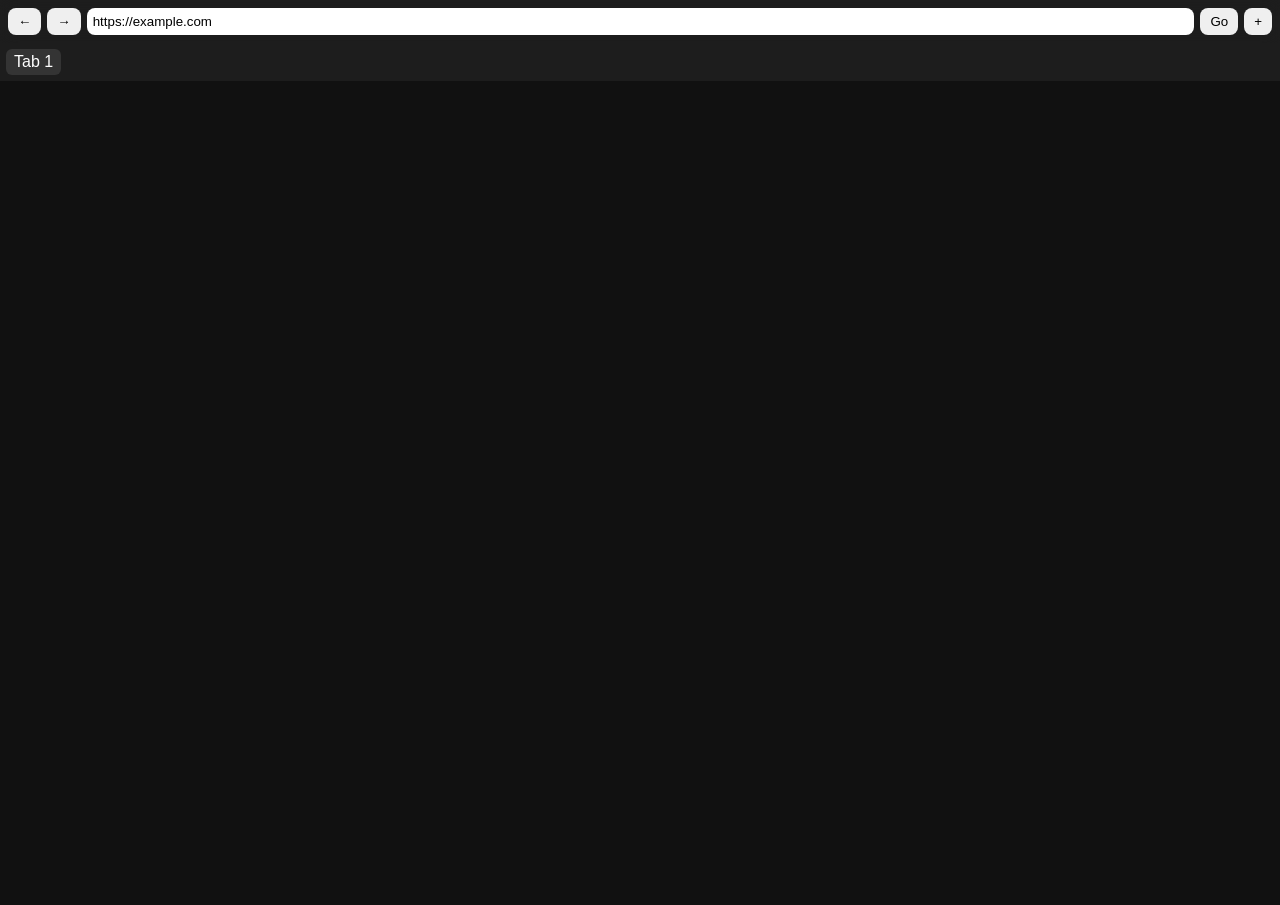
<file: Content/Apps/com.browser.app/Index.html>
<!DOCTYPE html>
<html lang="en">
<head>
<meta charset="UTF-8">
<title>19OS Browser</title>
<style>
body {
  margin: 0;
  font-family: sans-serif;
  background: #111;
  color: white;
}

/* Top bar */
.bar {
  display: flex;
  gap: 6px;
  padding: 8px;
  background: rgba(255,255,255,0.05);
  backdrop-filter: blur(10px);
}

.bar input {
  flex: 1;
  padding: 6px;
  border-radius: 8px;
  border: none;
}

.bar button {
  padding: 6px 10px;
  border: none;
  border-radius: 8px;
  cursor: pointer;
}

/* Tabs */
.tabs {
  display: flex;
  gap: 4px;
  padding: 6px;
  background: rgba(255,255,255,0.05);
}

.tab {
  padding: 4px 8px;
  background: rgba(255,255,255,0.1);
  border-radius: 6px;
  cursor: pointer;
}

/* View */
iframe {
  width: 100%;
  height: calc(100vh - 80px);
  border: none;
}
</style>
</head>

<body>

<div class="bar">
  <button onclick="goBack()">←</button>
  <button onclick="goForward()">→</button>
  <input id="url" placeholder="Enter URL or search...">
  <button onclick="loadURL()">Go</button>
  <button onclick="newTab()">+</button>
</div>

<div class="tabs" id="tabs"></div>

<iframe id="view"></iframe>

<script>
// ===============================
// 🌐 BROWSER CORE
// ===============================
let tabs = [];
let currentTab = 0;

function newTab(url = "https://example.com") {
  tabs.push({
    history: [url],
    index: 0
  });
  currentTab = tabs.length - 1;
  renderTabs();
  loadCurrent();
}

function loadURL() {
  let input = document.getElementById("url").value.trim();

  if (!input.startsWith("http")) {
    input = "https://www.google.com/search?q=" + encodeURIComponent(input);
    window.open(input, "_blank"); // fallback
    return;
  }

  const tab = tabs[currentTab];
  tab.history.push(input);
  tab.index++;
  loadCurrent();
}

function loadCurrent() {
  const tab = tabs[currentTab];
  const url = tab.history[tab.index];

  document.getElementById("url").value = url;

  const iframe = document.getElementById("view");

  // Try iframe
  iframe.src = url;

  // If blocked → fallback
  iframe.onerror = () => {
    window.open(url, "_blank");
  };
}

function goBack() {
  const tab = tabs[currentTab];
  if (tab.index > 0) {
    tab.index--;
    loadCurrent();
  }
}

function goForward() {
  const tab = tabs[currentTab];
  if (tab.index < tab.history.length - 1) {
    tab.index++;
    loadCurrent();
  }
}

function renderTabs() {
  const el = document.getElementById("tabs");
  el.innerHTML = "";

  tabs.forEach((t, i) => {
    const tab = document.createElement("div");
    tab.className = "tab";
    tab.innerText = "Tab " + (i + 1);

    tab.onclick = () => {
      currentTab = i;
      loadCurrent();
    };

    el.appendChild(tab);
  });
}

// Init
newTab();
</script>

</body>
</html>
</file>
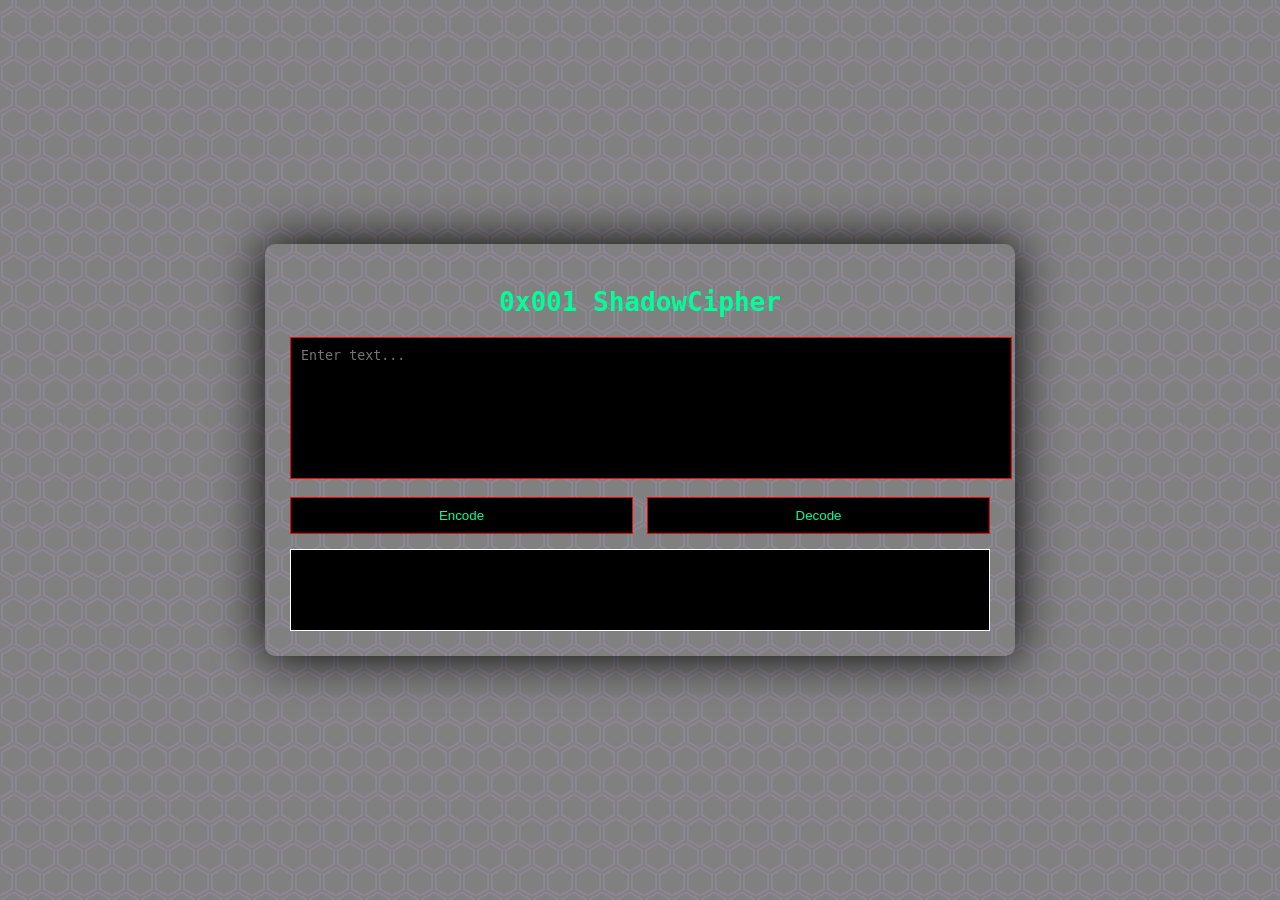
<file: Content/Apps/com.os.secretlang/Index.html>
<!DOCTYPE html>
<html lang="en">
<head>
<meta charset="UTF-8">
<meta name="viewport" content="width=device-width, initial-scale=1.0">
<title>0x001 ShadowCipher</title>

<style>
body {
  background: gray;
    background-image: url('data:image/svg+xml,%3Csvg xmlns="http://www.w3.org/2000/svg" width="28" height="49" viewBox="0 0 28 49"%3E%3Cg fill-rule="evenodd"%3E%3Cg id="hexagons" fill="%239C92AC" fill-opacity="0.4" fill-rule="nonzero"%3E%3Cpath d="M13.99 9.25l13 7.5v15l-13 7.5L1 31.75v-15l12.99-7.5zM3 17.9v12.7l10.99 6.34 11-6.35V17.9l-11-6.34L3 17.9zM0 15l12.98-7.5V0h-2v6.35L0 12.69v2.3zm0 18.5L12.98 41v8h-2v-6.85L0 35.81v-2.3zM15 0v7.5L27.99 15H28v-2.31h-.01L17 6.35V0h-2zm0 49v-8l12.99-7.5H28v2.31h-.01L17 42.15V49h-2z"/%3E%3C/g%3E%3C/g%3E%3C/svg%3E');
    color: #00ff99;
    font-family: monospace;
    display: flex;
    justify-content: center;
    align-items: center;
    height: 100vh;
    margin: 0;
}

.container {
    width: 700px;
  height: 100vh:
    background: #111;
    padding: 25px;
    border-radius: 10px;
    box-shadow: 0 0 50px black;
}

h1 {
    text-align: center;
    margin-bottom: 20px;
}

textarea {
    width: 100%;
    height: 120px;
    background: black;
    color: #00ff99;
    border: 1px solid red;
    padding: 10px;
    resize: none;
    margin-bottom: 15px;
}

button {
    width: 49%;
    padding: 10px;
    background: black;
    color: #00ff99;
    border: 1px solid red;
    cursor: pointer;
    transition: 0.3s;
}

button:hover {
    background: white;
    color: black;
}

.output {
    margin-top: 15px;
    word-wrap: break-word;
    background: black;
    padding: 10px;
    border: 1px solid white;
    min-height: 60px;
}
</style>
</head>

<body>

<div class="container">
    <h1>0x001 ShadowCipher</h1>

    <textarea id="input" placeholder="Enter text..."></textarea>

    <div style="display:flex; justify-content:space-between;">
        <button onclick="encode()">Encode</button>
        <button onclick="decode()">Decode</button>
    </div>

    <div class="output" id="output"></div>
</div>

<script>
// Encode Function
function encode() {
    const text = document.getElementById("input").value;
    let result = [];

    for (let char of text) {
        let code;

        if (char === " ") {
            code = "0x001000";
        }

        else if (char >= "A" && char <= "Z") {
            let hex = (char.charCodeAt(0) - 64).toString(16).toUpperCase().padStart(2, "0");
            code = "0x0011" + hex;
        }

        else if (char >= "a" && char <= "z") {
            let hex = (char.charCodeAt(0) - 96).toString(16).toUpperCase().padStart(2, "0");
            code = "0x0012" + hex;
        }

        else if (char >= "0" && char <= "9") {
            let hex = (char.charCodeAt(0) - 48).toString(16).toUpperCase().padStart(2, "0");
            code = "0x0013" + hex;
        }

        else {
            const symbols = {
                ".":"01", ",":"02", "!":"03", "?":"04",
                "@":"05", "#":"06", "$":"07", "%":"08",
                "&":"09", "*":"0A", "(":"0B", ")":"0C",
                "-":"0D", "_":"0E", "+":"0F", "=":"10",
                ":":"11", ";":"12", "/":"13", "\\":"14"
            };

            if (symbols[char]) {
                code = "0x0014" + symbols[char];
            } else {
                code = char; // unsupported char
            }
        }

        result.push(code);
    }

    document.getElementById("output").innerText = result.join(" ");
}


// Decode Function
function decode() {
    const text = document.getElementById("input").value.trim().split(" ");
    let result = "";

    text.forEach(code => {

        if (code === "0x001000") {
            result += " ";
            return;
        }

        if (!code.startsWith("0x001")) {
            return;
        }

        let category = code.substring(5,6);
        let value = parseInt(code.substring(6), 16);

        if (category === "1") {
            result += String.fromCharCode(value + 64);
        }

        else if (category === "2") {
            result += String.fromCharCode(value + 96);
        }

        else if (category === "3") {
            result += String.fromCharCode(value + 48);
        }

        else if (category === "4") {
            const symbols = {
                1:".", 2:",", 3:"!", 4:"?",
                5:"@", 6:"#", 7:"$", 8:"%",
                9:"&", 10:"*", 11:"(", 12:")",
                13:"-", 14:"_", 15:"+", 16:"=",
                17:":", 18:";", 19:"/", 20:"\\"
            };
            result += symbols[value] || "";
        }

    });

    document.getElementById("output").innerText = result;
}
</script>

</body>
</html>
</file>
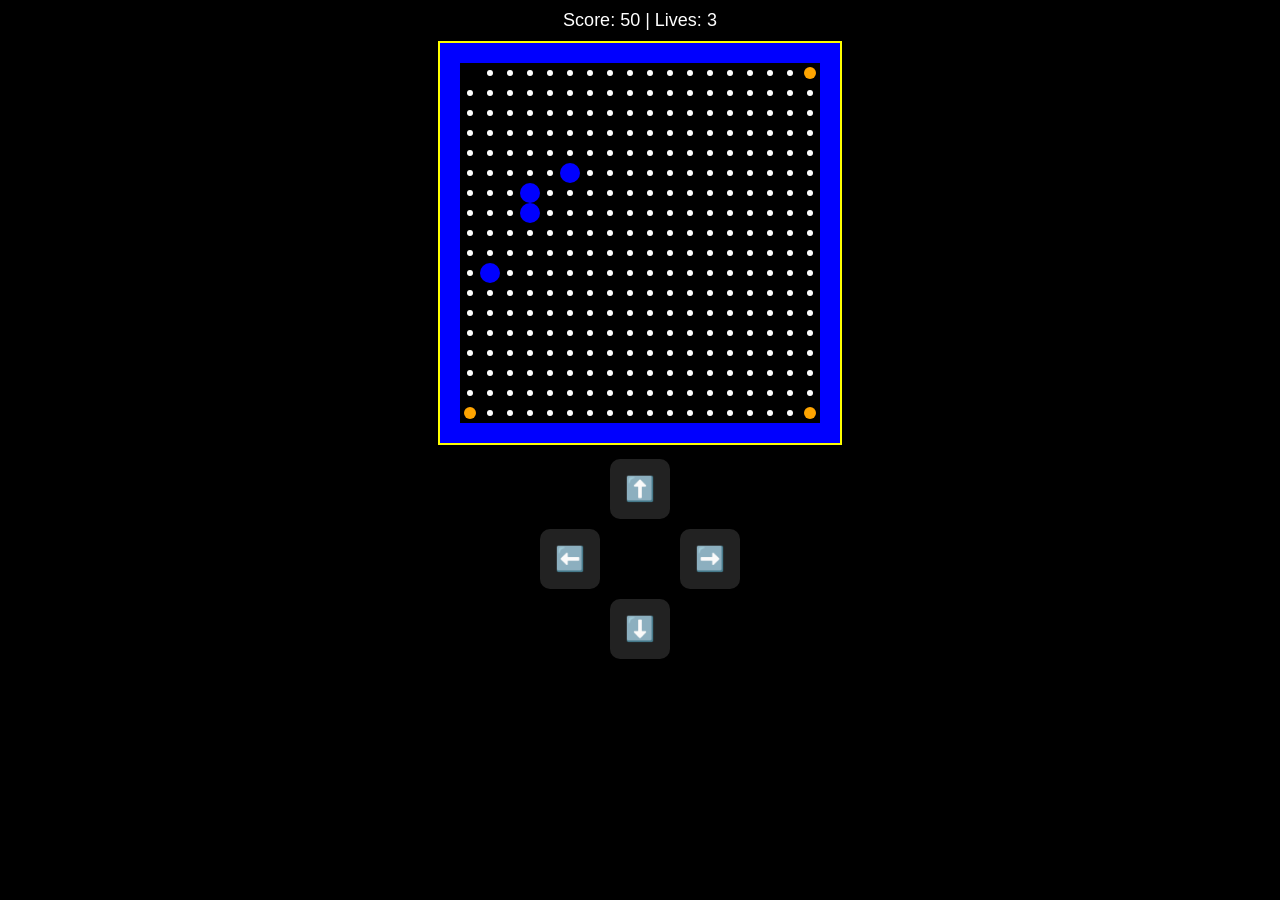
<file: Content/Apps/com.game.app/pacman/index.html>
<!DOCTYPE html>
<html lang="en">
<head>
<meta charset="UTF-8">
<meta name="viewport" content="width=device-width, initial-scale=1.0">
<title>Pac-Man Pro</title>

<style>
body {
  margin: 0;
  background: black;
  color: white;
  font-family: Arial;
  text-align: center;
}

canvas {
  border: 2px solid yellow;
}

#ui {
  margin: 10px;
  font-size: 18px;
}

.controls {
  display: grid;
  grid-template-columns: 60px 60px 60px;
  gap: 10px;
  justify-content: center;
  margin-top: 10px;
}

.btn {
  width: 60px;
  height: 60px;
  background: #222;
  border-radius: 10px;
  display: flex;
  align-items: center;
  justify-content: center;
  font-size: 24px;
}
</style>
</head>

<body>

<div id="ui">
Score: <span id="score">0</span> |
Lives: <span id="lives">3</span>
</div>

<canvas id="game" width="400" height="400"></canvas>

<div class="controls">
  <div></div>
  <div class="btn" ontouchstart="setDir(0,-1)">⬆️</div>
  <div></div>
  <div class="btn" ontouchstart="setDir(-1,0)">⬅️</div>
  <div></div>
  <div class="btn" ontouchstart="setDir(1,0)">➡️</div>
  <div></div>
  <div class="btn" ontouchstart="setDir(0,1)">⬇️</div>
  <div></div>
</div>

<script>
const canvas = document.getElementById("game");
const ctx = canvas.getContext("2d");

const size = 20;
let score = 0;
let lives = 3;
let power = 0;
let invincible = 0;

let pac = {x: 1, y: 1};
let dir = {x: 0, y: 0};
let nextDir = {x: 0, y: 0};

let ghosts = [
  {x: 10, y: 10, color: "red"},
  {x: 11, y: 10, color: "pink"},
  {x: 10, y: 11, color: "cyan"},
  {x: 11, y: 11, color: "orange"}
];

// Map
let map = Array(20).fill().map((_,y)=>
  Array(20).fill().map((_,x)=>
    (x===0||y===0||x===19||y===19)?2:1
  )
);

// Power pellets
map[1][1]=3; map[1][18]=3; map[18][1]=3; map[18][18]=3;

// Controls
function setDir(x,y){ nextDir = {x,y}; }
document.addEventListener("keydown", e=>{
  if(e.key==="ArrowUp") setDir(0,-1);
  if(e.key==="ArrowDown") setDir(0,1);
  if(e.key==="ArrowLeft") setDir(-1,0);
  if(e.key==="ArrowRight") setDir(1,0);
});

// Movement check
function canMove(x,y){
  return map[y] && map[y][x] !== 2;
}

// Reset after death
function resetPositions(){
  pac = {x:1,y:1};
  ghosts.forEach((g,i)=>{
    g.x = 10 + (i%2);
    g.y = 10 + Math.floor(i/2);
  });
  dir = {x:0,y:0};
  invincible = 20; // 🔥 short protection
}

// Ghost AI
function moveGhost(g){
  let dx = pac.x - g.x;
  let dy = pac.y - g.y;

  let moves = [
    {x: Math.sign(dx), y: 0},
    {x: 0, y: Math.sign(dy)}
  ];

  if(Math.random()<0.5) moves.reverse();

  for(let m of moves){
    let nx = g.x + m.x;
    let ny = g.y + m.y;
    if(canMove(nx,ny)){
      g.x = nx; g.y = ny;
      break;
    }
  }
}

// Update
function update(){

  // Try turn
  if(canMove(pac.x + nextDir.x, pac.y + nextDir.y)){
    dir = nextDir;
  }

  // Move
  if(canMove(pac.x + dir.x, pac.y + dir.y)){
    pac.x += dir.x;
    pac.y += dir.y;
  }

  // Teleport
  if(pac.x < 0) pac.x = 19;
  if(pac.x > 19) pac.x = 0;

  let tile = map[pac.y][pac.x];

  if(tile === 1){
    map[pac.y][pac.x] = 0;
    score += 10;
  }

  if(tile === 3){
    map[pac.y][pac.x] = 0;
    power = 80;
    score += 50;
  }

  ghosts.forEach(g=>{
    moveGhost(g);

    if(pac.x === g.x && pac.y === g.y){
      if(power > 0){
        g.x = 10; g.y = 10;
        score += 200;
      } else if(invincible === 0){
        lives--;
        if(lives <= 0){
          alert("Game Over");
          location.reload();
        }
        resetPositions();
      }
    }
  });

  if(power>0) power--;
  if(invincible>0) invincible--;

  document.getElementById("score").innerText = score;
  document.getElementById("lives").innerText = lives;
}

// Draw
let mouth = 0;

function draw(){
  ctx.clearRect(0,0,400,400);

  for(let y=0;y<20;y++){
    for(let x=0;x<20;x++){
      let t = map[y][x];

      if(t===2){
        ctx.fillStyle="blue";
        ctx.fillRect(x*size,y*size,size,size);
      }

      if(t===1){
        ctx.fillStyle="white";
        ctx.beginPath();
        ctx.arc(x*size+10,y*size+10,3,0,6.28);
        ctx.fill();
      }

      if(t===3){
        ctx.fillStyle="orange";
        ctx.beginPath();
        ctx.arc(x*size+10,y*size+10,6,0,6.28);
        ctx.fill();
      }
    }
  }

  // Pac-Man (blink when invincible)
  if(invincible % 4 < 2){
    let a = Math.abs(Math.sin(mouth))*0.4;
    ctx.fillStyle="yellow";
    ctx.beginPath();
    ctx.arc(pac.x*size+10,pac.y*size+10,10,a,6.28-a);
    ctx.lineTo(pac.x*size+10,pac.y*size+10);
    ctx.fill();
  }

  // Ghosts
  ghosts.forEach(g=>{
    ctx.fillStyle = power>0 ? "blue" : g.color;
    ctx.beginPath();
    ctx.arc(g.x*size+10,g.y*size+10,10,0,6.28);
    ctx.fill();
  });

  mouth += 0.2;
}

// Loop
function loop(){
  update();
  draw();
  setTimeout(loop, 120);
}

resetPositions();
loop();
</script>

</body>
</html>
</file>
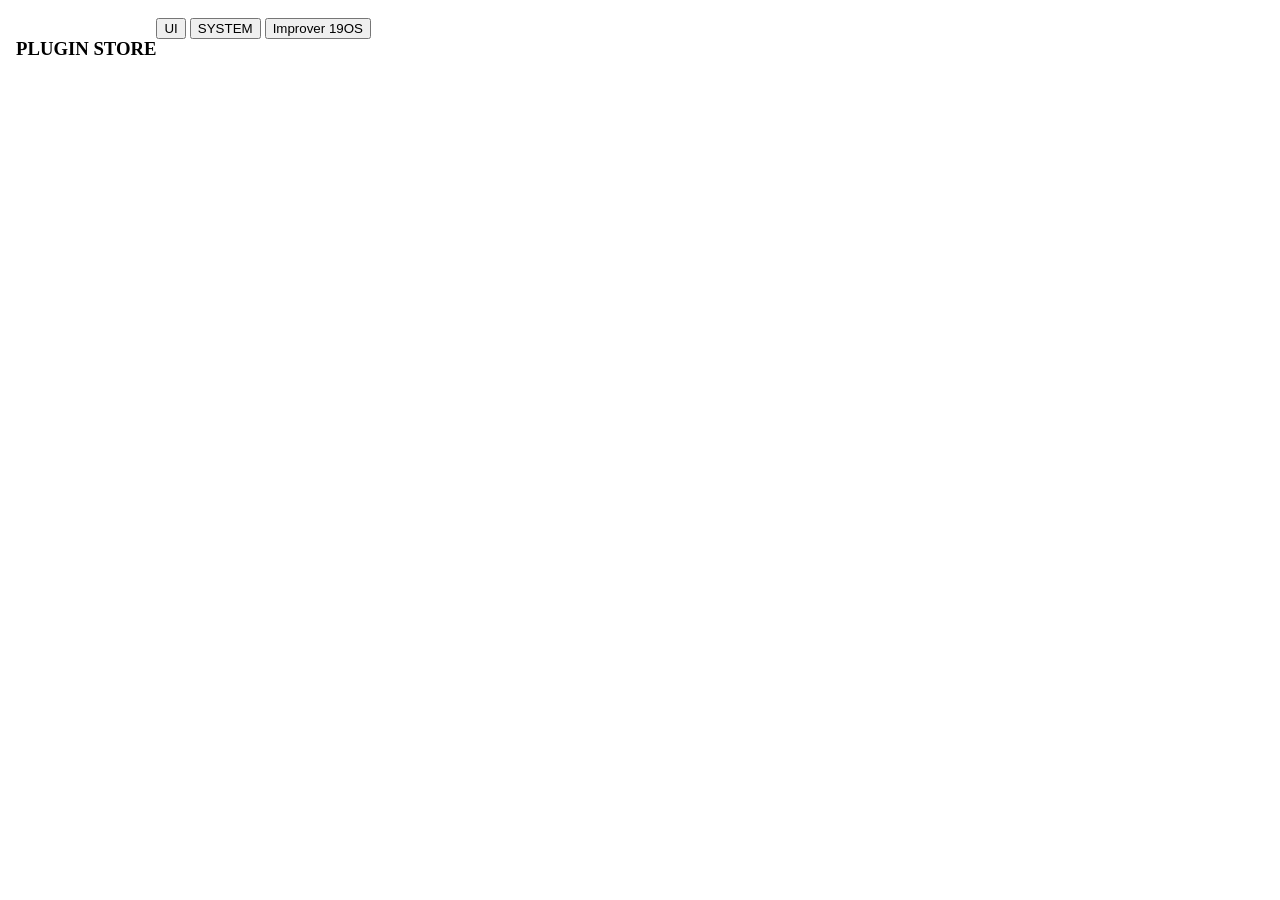
<file: Content/PluginStore.html>
<!DOCTYPE html>
<html>
  <head>
    <title>This is the title of the webpage!</title>
    <link rel="stylesheet" href="CSS/Plugin.css">
  </head>
  <body>
    <header>
      <h3>PLUGIN STORE</h3>
      
      <div>
        <button>UI</button>
        <button>SYSTEM</button>
        <button>Improver 19OS</button>
      </div>
    </header>
    <div class="main">
      <!-- ALL PLUGINS LISTED HERE -->
    </div>
  </body>
</html>
</file>
<file: Content/CSS/Plugin.css>
/* 1. Improved Box Sizing & Reset */
*, *::before, *::after {
  box-sizing: border-box;
}

/* 2. Prevent horizontal overflow and handle height */
html, body {
  margin: 0;
  padding: 0;
  width: 100%;
  overflow-x: hidden; /* Prevents unwanted horizontal scrolling */
	line-height: 1.5;
  -webkit-font-smoothing: antialiased;
}

/* 3. Better Header Layout */
header {
  width: 100%; /* Better than 100vw to avoid scrollbar overlaps */
  display: flex; /* Added display: flex so align/justify actually work */

  padding: 1rem; /* Visual breathing room */
}

/* 4. Robust Main Container */
.main {
  display: flex;
  justify-content: center;
  align-items: center;
  min-height: 80vh; /* Gives the flexbox room to actually center vertically */
  width: 100%;
}
</file>
